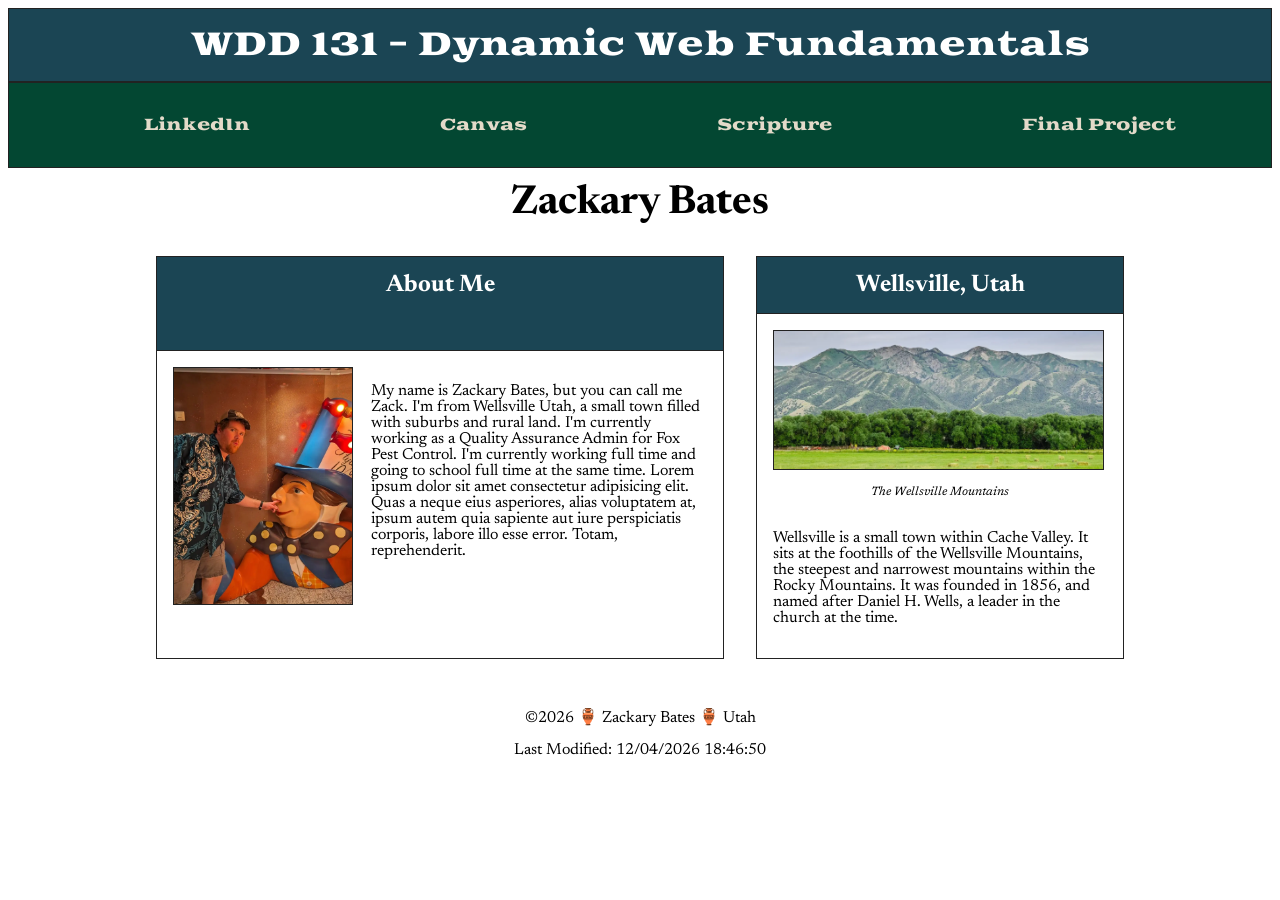
<file: index.html>
<!DOCTYPE html>
<html lang="en">
<head>
    <meta charset="UTF-8">
    <meta name="viewport" content="width=device-width, initial-scale=1.0">
    <title>WDD 131 - Dynamic Web Fundamentals - Zackary Bates</title>
    <meta name="description" content="WDD 131 - Dynamic Web Fundamentals. Front page website. Has a brief description of the page author, as well as where he's from.">
    <meta name="author" content="Zackary Bates">
    <link rel="stylesheet" href="styles/base.css"> 
    <link rel="preconnect" href="https://fonts.googleapis.com">
    <link rel="preconnect" href="https://fonts.gstatic.com" crossorigin>
    <link href="https://fonts.googleapis.com/css2?family=Newsreader:ital,opsz,wght@0,6..72,200..800;1,6..72,200..800&display=swap" rel="stylesheet">
    <link rel="preconnect" href="https://fonts.googleapis.com">
    <link rel="preconnect" href="https://fonts.gstatic.com" crossorigin>
    <link href="https://fonts.googleapis.com/css2?family=Goblin+One&display=swap" rel="stylesheet">
    <script src="scripts/getdates.js" defer></script>
</head>

<body>
    <header>
        <span id="course-title">WDD 131 - Dynamic Web Fundamentals</span>
        <nav>
            <ul>
                <li><a href="linkedin.com">LinkedIn</a></li>
                <li><a href="https://byupw.instructure.com/">Canvas</a></li>
                <li><a href="https://www.churchofjesuschrist.org/study/scriptures/bofm/ether/3?lang=eng&id=p1#p1">
                    Scripture
                </a></li>
                <li><a href="#">Final Project</a></li>
            </ul>
        </nav>
    </header>
    <main>
        <h1>Zackary Bates</h1>
        <section class="card">
            <h2>About Me</h2>
            <img src="images/profile.webp" alt="Zackary Bates, Portrait">
            <p>My name is Zackary Bates, but you can call me Zack. I'm from Wellsville Utah, a small town filled with suburbs and rural land. I'm currently working as a Quality Assurance Admin for Fox Pest Control. I'm currently working full time and going to school full time at the same time. Lorem ipsum dolor sit amet consectetur adipisicing elit. Quas a neque eius asperiores, alias voluptatem at, ipsum autem quia sapiente aut iure perspiciatis corporis, labore illo esse error. Totam, reprehenderit.</p>
        </section>
        <section class="card">
            <h2>Wellsville, Utah</h2>
            <img src="images/wellsvilles.webp" alt="Wellsville, Utah" class="banner">
            <p class="under-text">The Wellsville Mountains</p>
            <p class="banner">Wellsville is a small town within Cache Valley. It sits at the foothills of the Wellsville Mountains, the steepest and narrowest mountains within the Rocky Mountains. It was founded in 1856, and named after Daniel H. Wells, a leader in the church at the time.</p>
        </section>
    </main>
    <footer>
        <p>©<span id="currentyear"></span> 🏺 Zackary Bates 🏺 Utah</p>
        <p id="lastModified"></p>
    </footer>
</body>

</html>
</file>
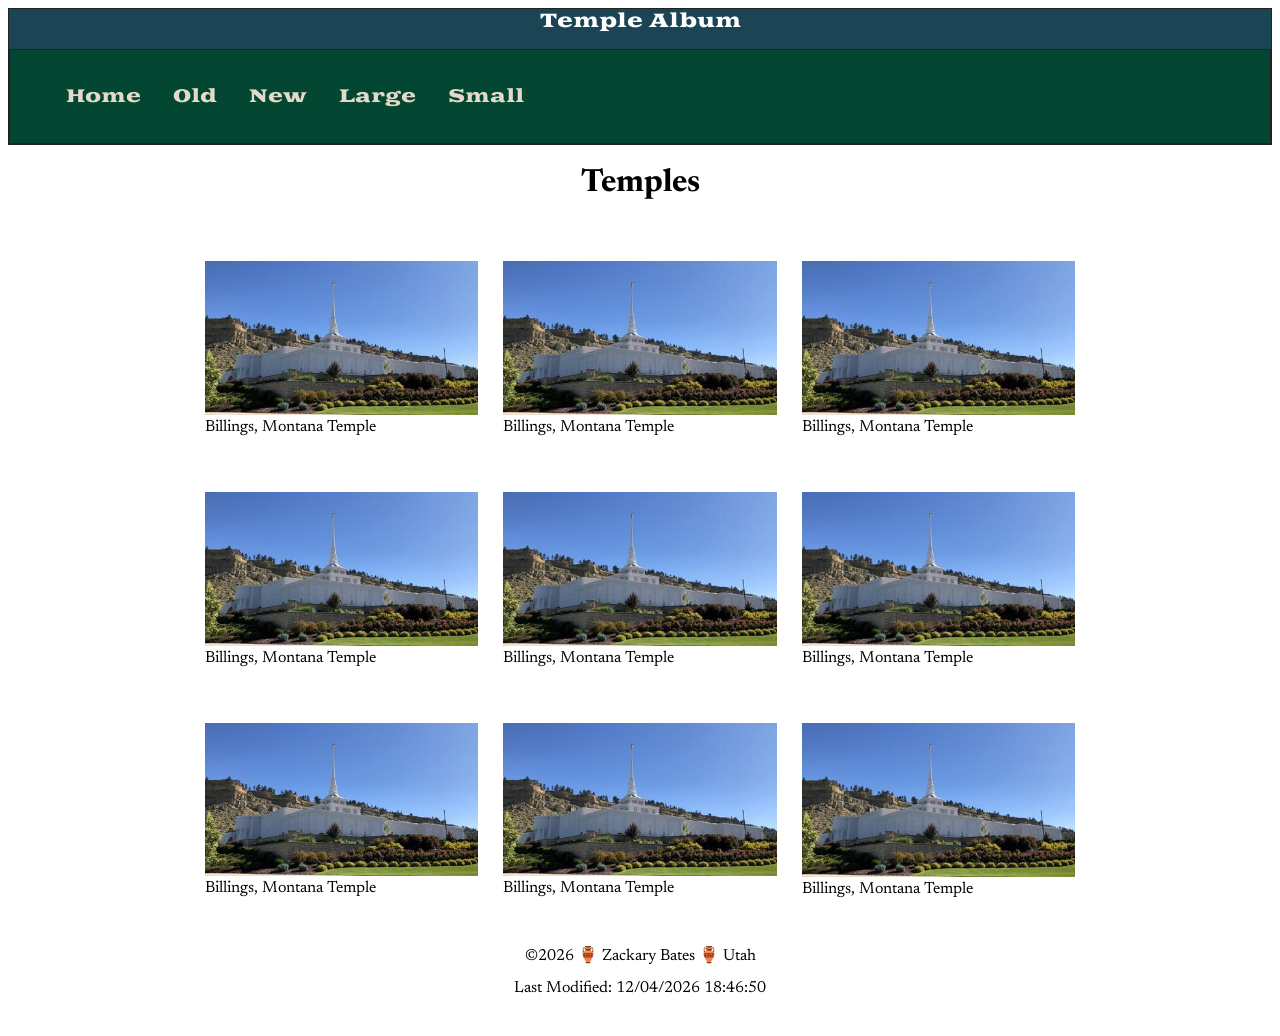
<file: temples.html>
<!DOCTYPE html>
<html lang="en">
<head>
    <meta charset="UTF-8">
    <meta name="viewport" content="width=device-width, initial-scale=1.0">
    <title>Temple Album</title>
    <meta name="description" content="A webpage full of different images of LDS temples.">
    <meta name="author" content="Zackary Bates">
    <link rel="stylesheet" href="styles/temples.css">
    <link rel="stylesheet" href="styles/temples-large.css">
    <script src="scripts/temples.js" defer></script>
    <link rel="preconnect" href="https://fonts.googleapis.com">
    <link rel="preconnect" href="https://fonts.gstatic.com" crossorigin>
    <link href="https://fonts.googleapis.com/css2?family=Newsreader:ital,opsz,wght@0,6..72,200..800;1,6..72,200..800&display=swap" rel="stylesheet">
    <link rel="preconnect" href="https://fonts.googleapis.com">
    <link rel="preconnect" href="https://fonts.gstatic.com" crossorigin>
    <link href="https://fonts.googleapis.com/css2?family=Goblin+One&display=swap" rel="stylesheet">
</head>
<body>
    <header>
        Temple Album
        <nav>
            <button id="menu"></button>
            <ul class="navigation">
                <li><a href="#">Home</a></li>
                <li><a href="#">Old</a></li>
                <li><a href="#">New</a></li>
                <li><a href="#">Large</a></li>
                <li><a href="#">Small</a></li>
            </ul>
        </nav>
    </header>
    <main>
        <h1>Temples</h1>
        <figure>
            <img src="images/billings-montana.jpg" alt="Billings Montana Temple">
            <figcaption>Billings, Montana Temple</figcaption>
        </figure>
        <figure>
            <img src="images/billings-montana.jpg" alt="Billings Montana Temple">
            <figcaption>Billings, Montana Temple</figcaption>
        </figure>
        <figure>
            <img src="images/billings-montana.jpg" alt="Billings Montana Temple">
            <figcaption>Billings, Montana Temple</figcaption>
        </figure>
        <figure>
            <img src="images/billings-montana.jpg" alt="Billings Montana Temple">
            <figcaption>Billings, Montana Temple</figcaption>
        </figure>
        <figure>
            <img src="images/billings-montana.jpg" alt="Billings Montana Temple">
            <figcaption>Billings, Montana Temple</figcaption>
        </figure>
        <figure>
            <img src="images/billings-montana.jpg" alt="Billings Montana Temple">
            <figcaption>Billings, Montana Temple</figcaption>
        </figure>
        <figure>
            <img src="images/billings-montana.jpg" alt="Billings Montana Temple">
            <figcaption>Billings, Montana Temple</figcaption>
        </figure>
        <figure>
            <img src="images/billings-montana.jpg" alt="Billings Montana Temple">
            <figcaption>Billings, Montana Temple</figcaption>
        </figure>
        <figure>
            <img src="images/billings-montana.jpg" alt="Billings Montana Temple">
            <figcaption>Billings, Montana Temple</figcaption>
        </figure>
    </main>
    <footer>
        <p>©<span id="currentyear"></span> 🏺 Zackary Bates 🏺 Utah</p>
        <p id="lastModified"></p>
    </footer>
</body>
</html>
</file>
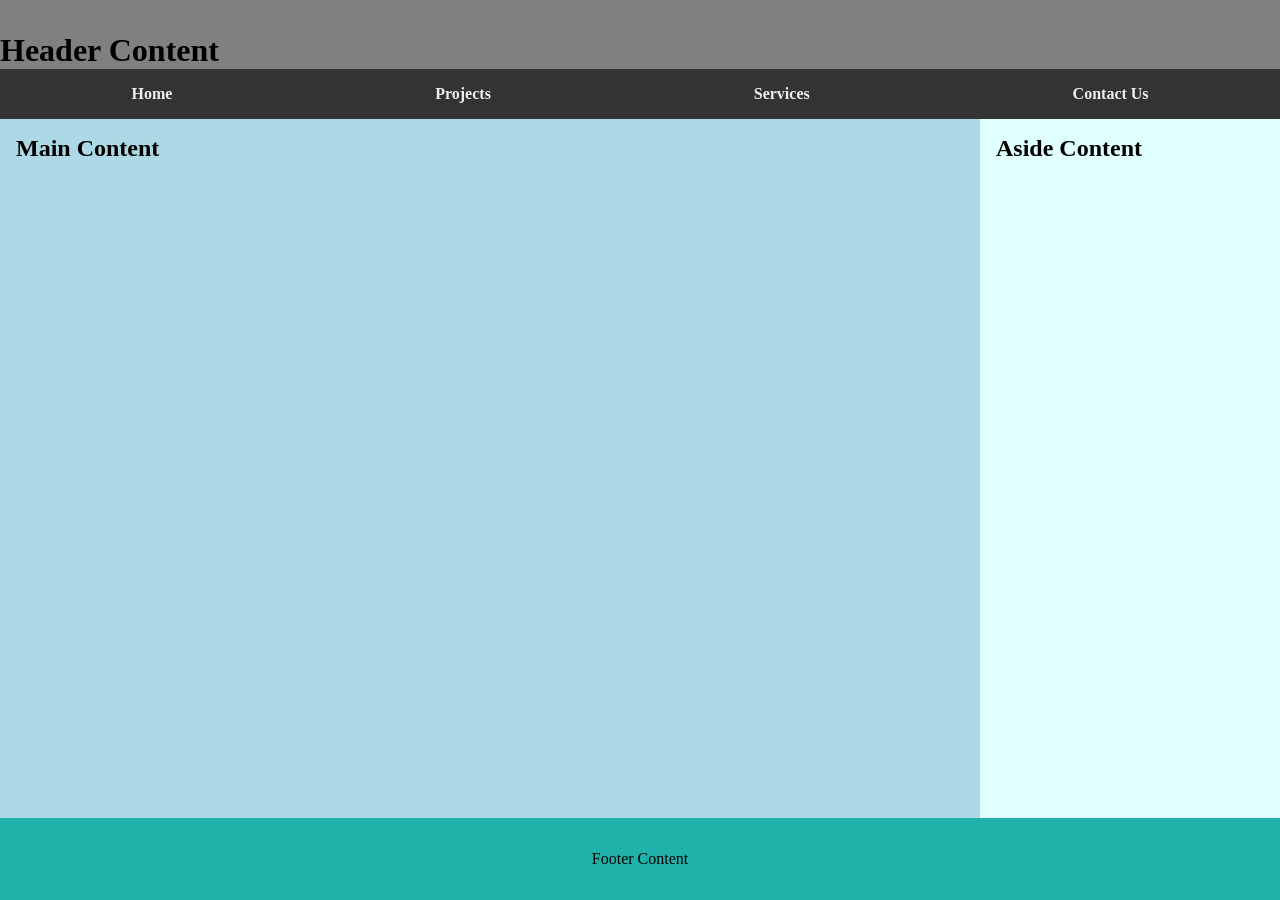
<file: week01/basic-layout.html>
<!DOCTYPE html>
<html lang="en">
<head>
    <meta charset="UTF-8">
    <meta name="viewport" content="width=device-width, initial-scale=1.0">
    <title>Zackary Bates - WDD 131</title>
    <link rel="stylesheet" href="styles/layout.css">
    <meta name="author" content="Zackary Bates">
</head>


<body>
    <header>
        <h1>Header Content</h1>
        <nav>
            <ul class="navigation">
                <li><a href="#" title="Home">Home</a></li>
                <li><a href="#" title="Projects">Projects</a></li>
                <li><a href="#" title="Services">Services</a></li>
                <li><a href="#" title="Contact Us">Contact Us</a></li>
            </ul>
        </nav>
    </header>
    <main>
        <h2>
            Main Content
        </h2>
    </main>
    <div class="right-sidebar">
        <h2>
            Aside Content
        </h2>
    </div>
    <footer>Footer Content</footer>
</body>
</html>
</file>
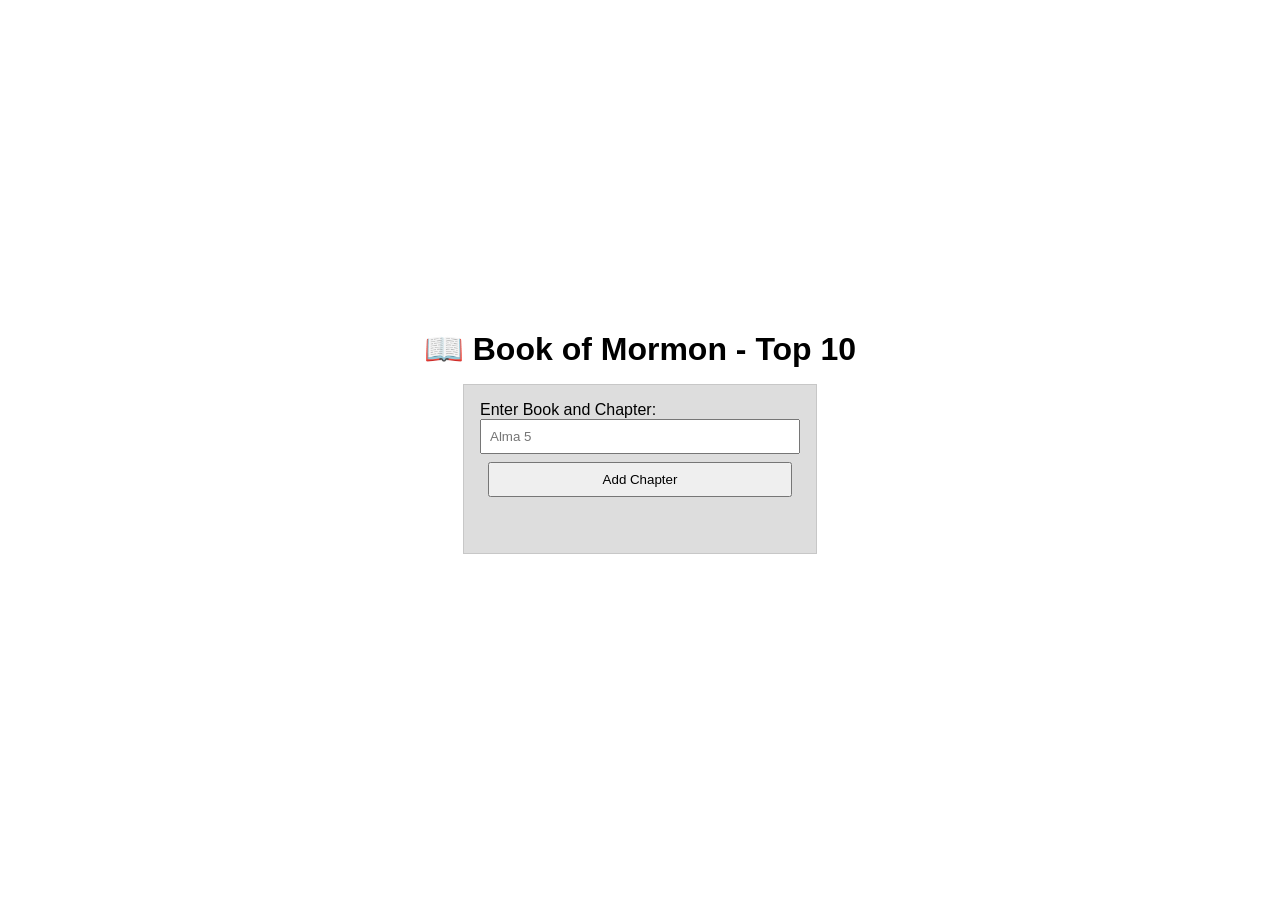
<file: week02/bom.html>
<!DOCTYPE html>
<html lang="en">
<head>
    <meta charset="UTF-8">
    <meta name="viewport" content="width=device-width, initial-scale=1.0">
    <title>Document</title>
    <meta name="description" content="Practicing dom manipulation">
    <meta name="author" content="Zackary Bates">
    <link rel="stylesheet" href="styles/bom.css">
    <script src="scripts/bom.js" defer></script>
</head>

<body>
    <h1>📖 Book of Mormon - Top 10</h1>
    <main>
        <label for="favchap">Enter Book and Chapter: </label>
        <input type="text" id="favchap" placeholder="Alma 5">
        <button type="submit">Add Chapter</button>
        <ul id="list"></ul>
    </main>
</body>
</html>
</file>
<file: styles/base.css>
:root {
    --primary-color: #fff;
    --secondary-color: #1b4554;
    --accent1-color: #222;
    --accent2-color: #E3DAC9;
    --button1-color: #034732;
    --button2-color: #E3DAC9;
}

body {
    font-family: "Newsreader", serif;
}

header {
    font-family: "Goblin One", serif;
}


header span {
    color: var(--primary-color);
    background-color: var(--secondary-color);
    padding: 1rem;
    border: 1px solid var(--accent1-color);
    text-align: center;
    display: block;
    font-size: 2rem;
}

nav {
    background-color: var(--button1-color);
    border: 1px solid var(--accent1-color);
}

nav ul {
    list-style: none;
}

nav a {
    display: block;
    text-align: center;
    color: var(--button2-color);
    padding: 1rem;
    text-decoration: none;
}

nav a:hover {
    text-decoration: underline;
    color: var(--accent1-color);
}

@media (min-width: 640px) {
    nav ul {
        display: flex;
    }
    nav ul li {
        flex: 1 0 auto;
    }
}

main {
    display: grid;
    max-width: 1000px;
    grid-template-columns: auto 40%;
    grid-template-rows: auto auto;
    margin: auto;
}

h1 {
    grid-column: 1/3;
    margin: auto;
    padding: 1rem;
    font-size: 2.5rem;
}

footer {
    margin: auto;
    padding: 1rem;
    text-align: center;
}

.card {
    border: 1px solid var(--accent1-color);
    display: grid;
    grid-template-columns: 35% auto;
    margin: 1rem;
}

.card h2 {
    grid-column: 1/3;
    padding: 1rem;
    background-color: var(--secondary-color);
    color: var(--primary-color);
    margin: 0;
    text-align: center;
    border-bottom: 1px solid var(--accent1-color);
}

.card img {
    width: 90%;
    height: auto;
    border: 1px solid var(--accent1-color);
    margin: 1rem;
}

.banner {
    grid-column: 1/3;
}

.card p {
    padding: 1rem;
}

.card p.under-text {
    grid-column: 1/3;
    margin: auto;
    font-size: .75rem;
    font-style: italic;
    padding: 0%;
}
</file>
<file: styles/temples.css>
:root {
    --primary-color: #fff;
    --secondary-color: #1b4554;
    --accent1-color: #222;
    --accent2-color: #E3DAC9;
    --button1-color: #034732;
    --button2-color: #E3DAC9;
}

body {
    font-family: "Newsreader", serif;
}

header {
    font-family: "Goblin One", serif;
    color: var(--primary-color);
    background-color: var(--secondary-color);
    display: grid;
    grid-gap: 1rem;
    border: 1px solid var(--accent1-color);
    text-align: center;
    font-size: larger;
}

header, main {
    margin: 0 auto;
}

main {
    max-width: 870px;
    display: grid;
    grid-template-columns: 100%;
    grid-gap: 25px;
    place-items: center;
}

h1 {
    font-size: 2rem;
}

nav {
    background-color: var(--button1-color);
    border: 1px solid var(--accent1-color);
}

nav ul{
    list-style: none;
    display: flex;
    flex-direction: column;
}

nav a:hover {
    text-decoration: underline;
    background-color: var(--button2-color);
    color: var(--button1-color);
}

#menu {
    font-size: 1.5rem;
    border: 0;
    background: none;
    color: var(--accent2-color);
    padding: 1rem;
}

#menu::before {
    content: '≡';
}

footer {
    margin: auto;
    padding: 1rem;
    text-align: center;
}

.navigation li {
    display: none;
}

.navigation.show li {
    display: block;
}

.navigation a {
    display: block;
    color: var(--button2-color);
    text-align: center;
    padding: 1rem;
    text-decoration: none;
    font-size: large;
}

#menu.show::before{
    content: "X";
}
</file>
<file: styles/temples-large.css>
@media screen and (min-width: 700px) {
    nav ul {
        flex-direction: row;
    }

    main {
        grid-template-columns: repeat(auto-fit, minmax(200px,1fr));
    }

    h1 {
        grid-column: 1/4;
    }

    figure {
        width: 100%;
    }

    img {
        width: 100%;
    }

    #menu {
        display: none;
    }

    .navigation li{
        display: block;
    }
}
</file>
<file: week01/styles/layout.css>
* {
    margin: 0;
    padding: 0;
}

body {
    display: grid;
    height: 100vh;
    grid-template: auto 1fr auto / 1fr 300px;
}



header {
    background: gray;
    padding-top: 2rem;
    grid-column: 1 / 3;
}

main {
    background: lightblue;
    grid-column: 1/2;
    padding: 1rem;
}

.navigation {
    list-style: none;
    display: flex;
    flex-wrap: wrap;
    background-color: #333;
    align-items: center;
}

.navigation li {
    flex: 1 1 auto;
    padding: 1rem;
}

.navigation a {
    font-weight: 700;
    display: block;
    color: #eee;
    text-decoration: none;
    text-align: center;
}

.navigation a:hover {
    text-decoration: underline;
    text-decoration-color: lightcoral;
}

.right-sidebar{
    background: lightcyan;
    padding: 1rem;
    grid-column: 2/3;
}

footer {
    background: lightseagreen;
    padding: 2rem;
    text-align: center;
    grid-column: 1/3;
}
</file>
<file: week02/styles/bom.css>
* {
	margin: 0;
	padding: 0;
}

body {
	height: 100vh;
	display: flex;
	flex-direction: column;
	align-items: center;
	justify-content: center;
	font-family: Acme, Arial, sans-serif;
}

h1 {
	font-size: 1.5rem;
}

main {
	margin: 1rem auto;
	border: 1px solid rgb(0 0 0 / 0.1);
	padding: 1rem;
	background-color: #ddd;
	display: flex;
	flex-direction: column;
}

input,
button {
	padding: 0.5rem;
}

button {
	margin: 0.5rem;
}

.delete {
	width: fit-content;
}

.input {
	display: flex;
	gap: 1rem;
}

.list {
	padding: 0.5rem;
}

ul {
	margin: 1rem;
	list-style: none;
}

li {
	display: flex;
	align-items: center;
	justify-content: space-between;
}

@media only screen and (min-width: 32.5em) {
	h1 {
		font-size: 2rem;
	}

	main {
		width: 320px;
	}
}
</file>
